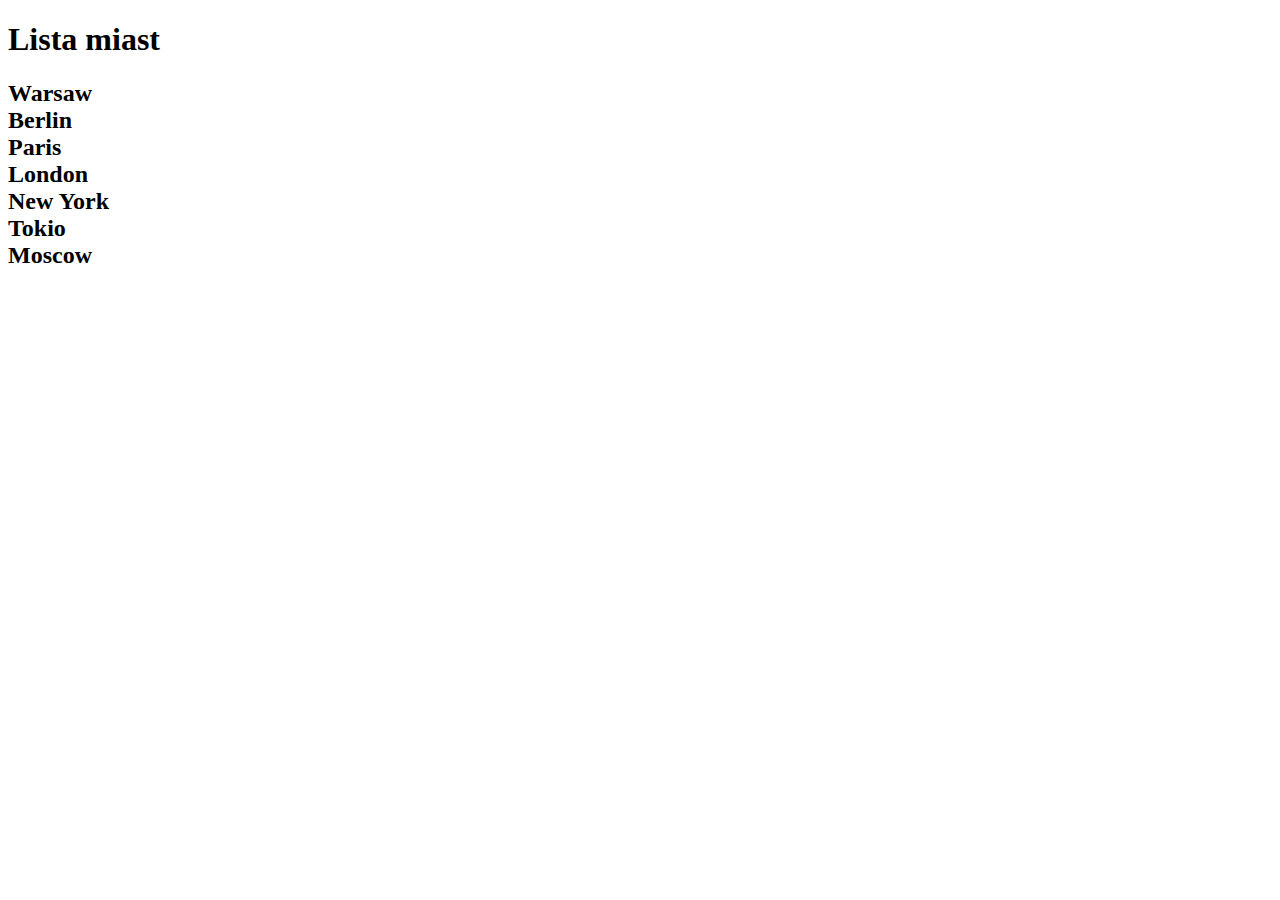
<file: zad1_lista_miast/index.html>
<!DOCTYPE html>
<html lang="en">
<head>
    <meta charset="UTF-8">
    <meta http-equiv="X-UA-Compatible" content="IE=edge">
    <meta name="viewport" content="width=device-width, initial-scale=1.0">
    <title>JS DOM zadanie1</title>
</head>
<body>
    <h1>Lista miast</h1>
    <h2 id="lista"></h2>

    <script src="script.js"></script>
</body>
</html>
</file>
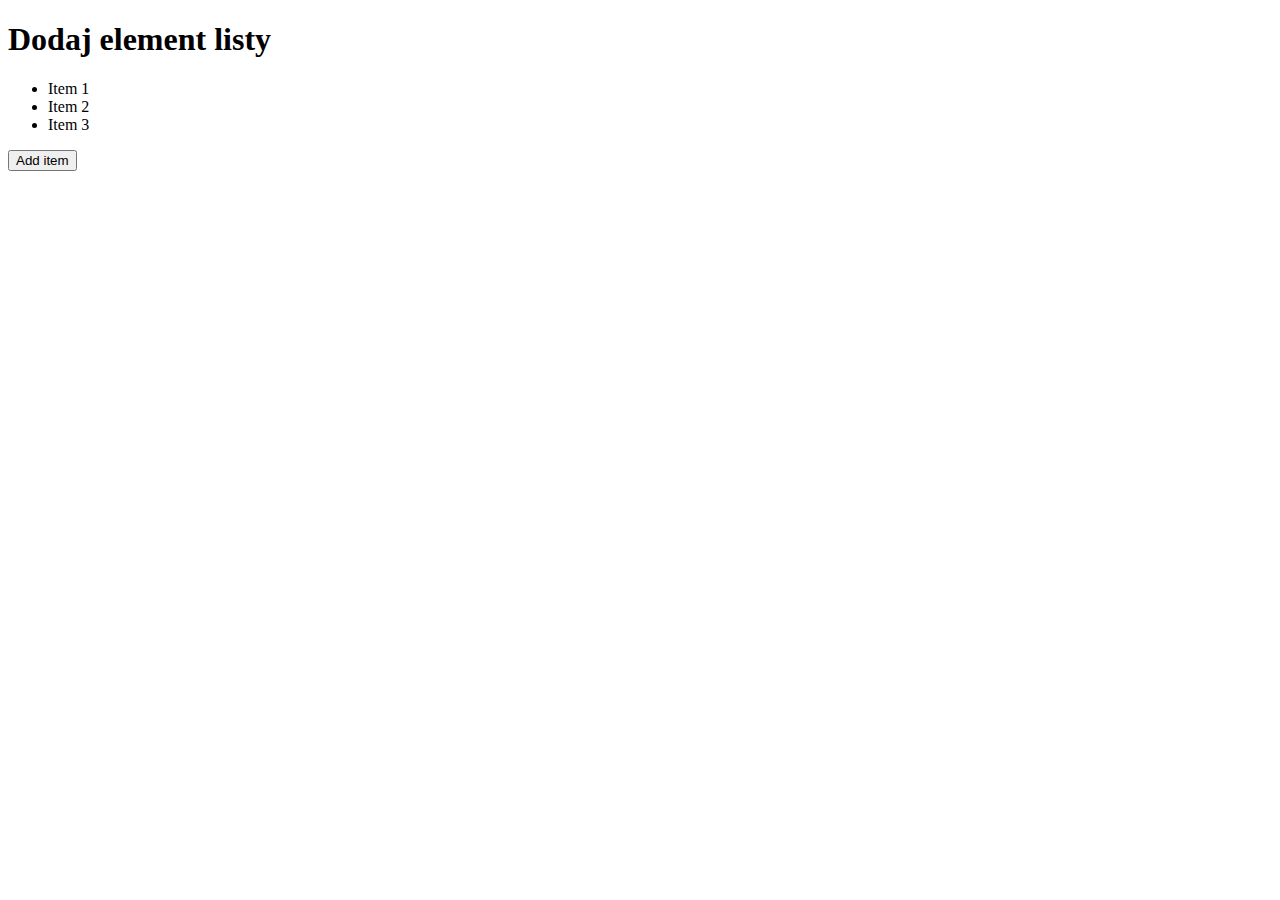
<file: zad2_dodaj_element_listy/index.html>
<!DOCTYPE html>
<html lang="en">
<head>
    <meta charset="UTF-8">
    <meta http-equiv="X-UA-Compatible" content="IE=edge">
    <meta name="viewport" content="width=device-width, initial-scale=1.0">
    <title>JS DOM zadanie2</title>
</head>
<body>
    <h1>Dodaj element listy</h1>
    
    <ul id="items">
        <li class="item">Item 1</li>
        <li class="item">Item 2</li>
        <li class="item">Item 3</li>
    </ul>
    <button>Add item</button>

    <script src="script.js"></script>
</body>
</html>
</file>
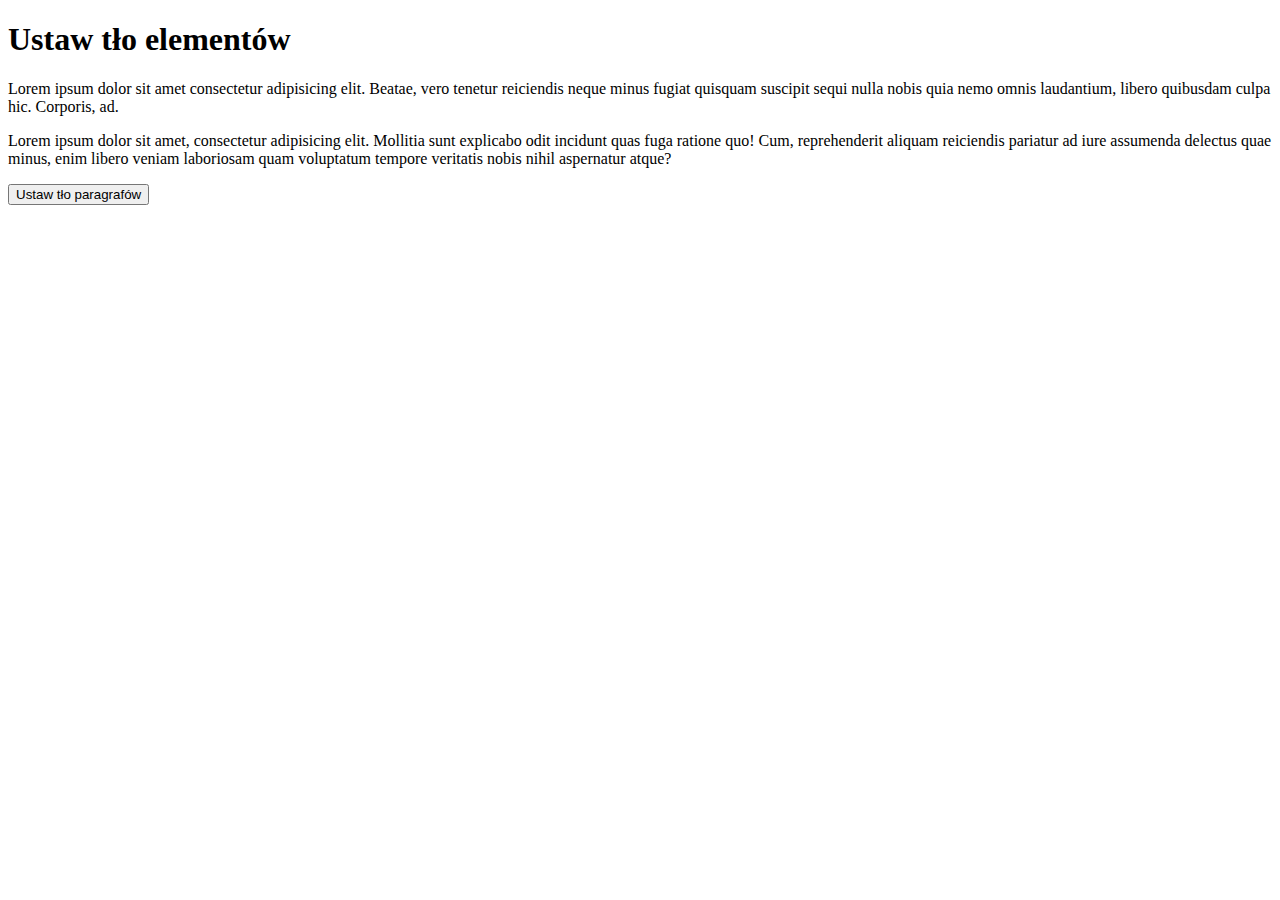
<file: zad3_tło_elementow/index.html>
<!DOCTYPE html>
<html lang="en">
<head>
    <meta charset="UTF-8">
    <meta http-equiv="X-UA-Compatible" content="IE=edge">
    <meta name="viewport" content="width=device-width, initial-scale=1.0">
    <title>JS DOM zadanie3</title>
    <link rel="stylesheet" href="style.css">
</head>
<body>
    <h1>Ustaw tło elementów</h1>
    
    <p class="first">Lorem ipsum dolor sit amet consectetur adipisicing elit. Beatae, vero tenetur reiciendis neque minus fugiat quisquam suscipit sequi nulla nobis quia nemo omnis laudantium, libero quibusdam culpa hic. Corporis, ad.</p>
    <p class="last">Lorem ipsum dolor sit amet, consectetur adipisicing elit. Mollitia sunt explicabo odit incidunt quas fuga ratione quo! Cum, reprehenderit aliquam reiciendis pariatur ad iure assumenda delectus quae minus, enim libero veniam laboriosam quam voluptatum tempore veritatis nobis nihil aspernatur atque?</p>
    
    <button id="set-background">Ustaw tło paragrafów</button>
    <script src="script.js"></script>
</body>
</html>
</file>
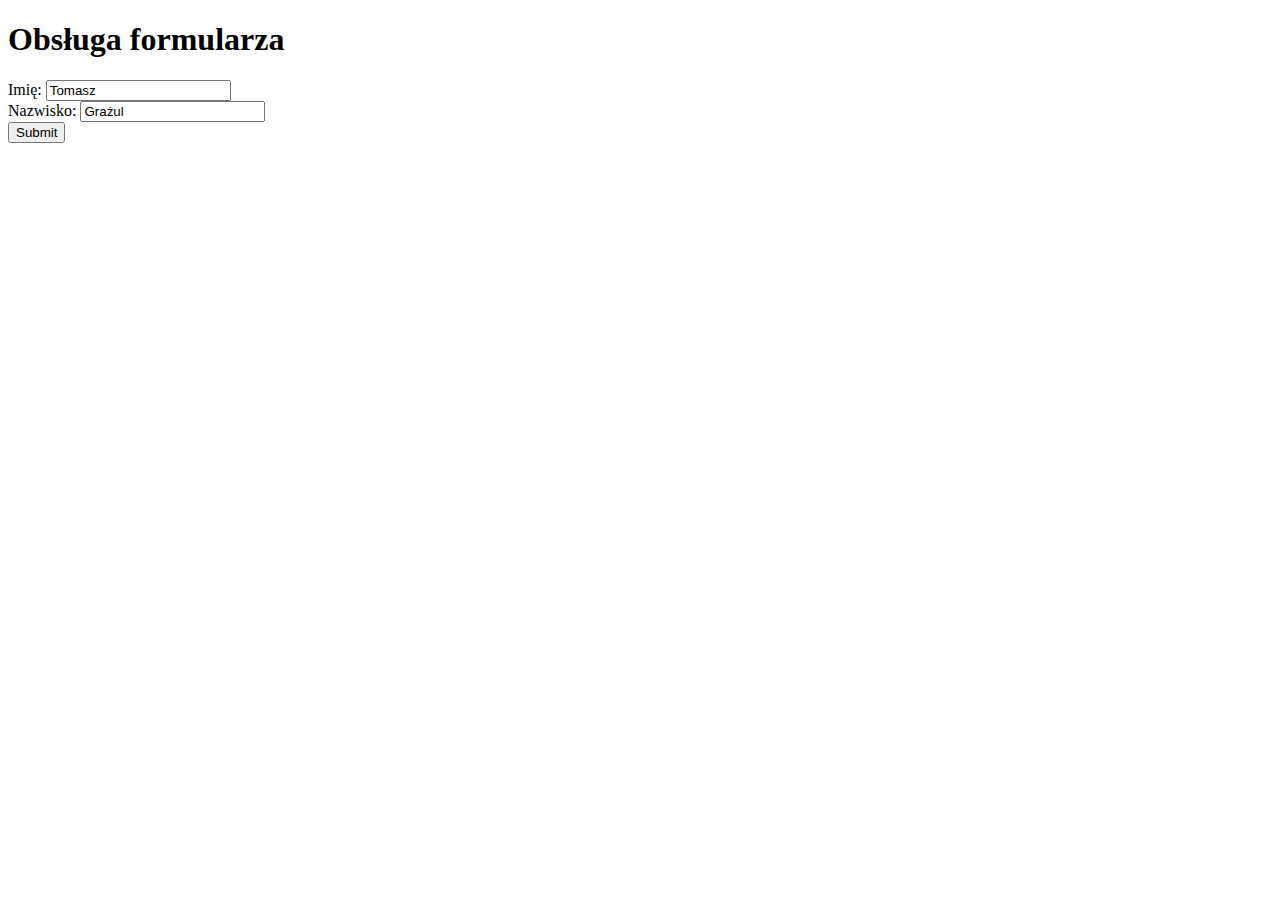
<file: zad4_obsluga_formularz/index.html>
<!DOCTYPE html>
<html lang="en">
<head>
    <meta charset="UTF-8">
    <meta http-equiv="X-UA-Compatible" content="IE=edge">
    <meta name="viewport" content="width=device-width, initial-scale=1.0">
    <title>JS DOM zadanie4</title>
</head>
<body>
    <h1>Obsługa formularza</h1>
    
    <form id="form" action="">
        Imię: <input type="text" name="fname" value="Tomasz"><br>
        Nazwisko: <input type="text" name="lname" value="Grażul"><br>
        
        <input type="submit" value="Submit">
    </form>

    <script src="script.js"></script>
</body>
</html>
</file>
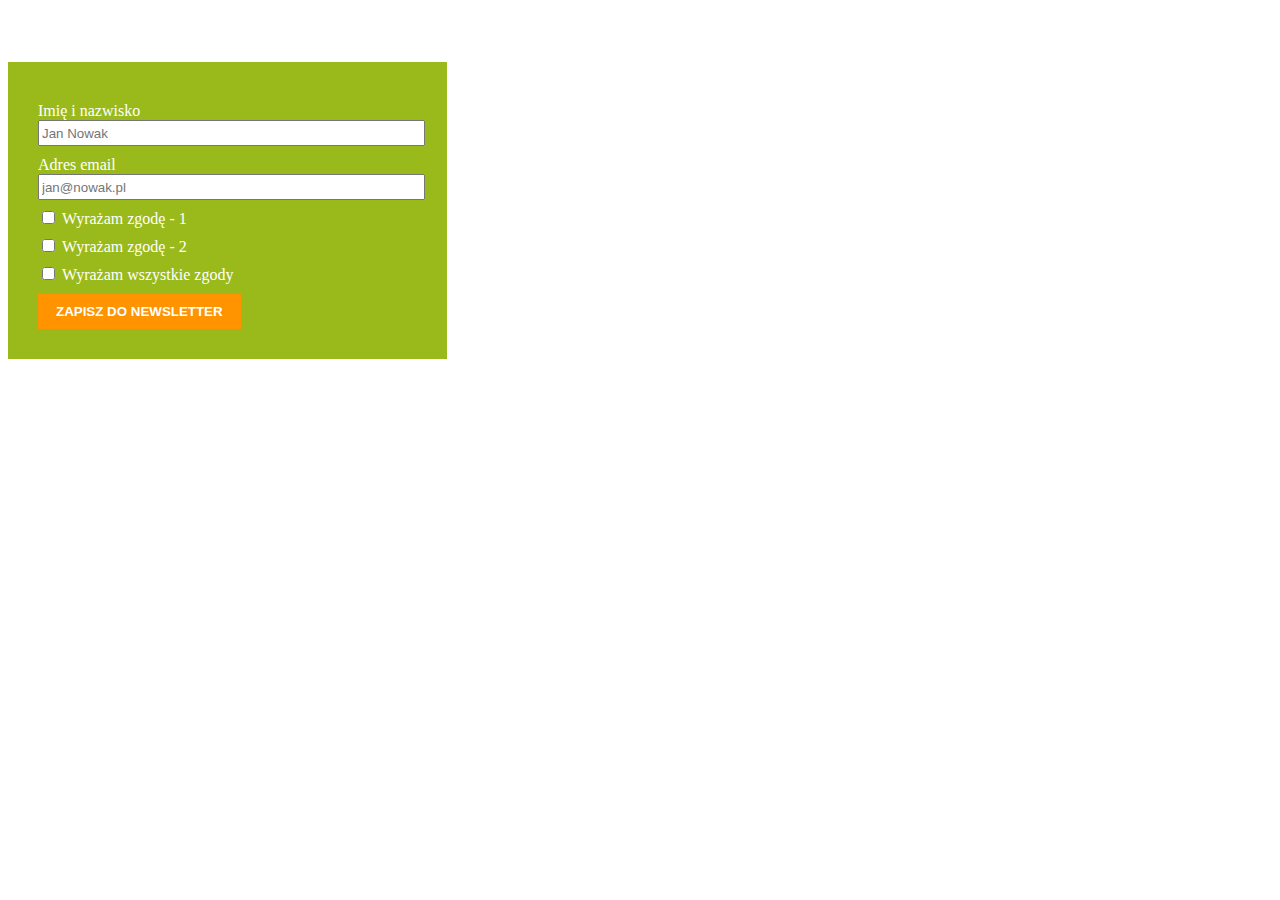
<file: zad5_walidacja_zapisu_formularza/index.html>
<!DOCTYPE html>
<html lang="en">
<head>
    <meta charset="UTF-8">
    <meta http-equiv="X-UA-Compatible" content="IE=edge">
    <meta name="viewport" content="width=device-width, initial-scale=1.0">
    <title>JS DOM zadanie5</title>
    <link rel="stylesheet" href="style.css">
</head>
<body>
    
    <ul id="errors"></ul>

    <form action="" id="newsletter-form">
        <label for="name">Imię i nazwisko</label><br>
        <input type="text" name="name" id="name" placeholder="Jan Nowak"><br>

        <label for="email">Adres email</label><br>
        <input type="email" name="email" id="email" placeholder="jan@nowak.pl"><br>

        <input type="checkbox" name="agree-1" id="agree-1">
        <label for="agree-1">Wyrażam zgodę - 1</label><br>

        <input type="checkbox" name="agree-2" id="agree-2">
        <label for="agree-2">Wyrażam zgodę - 2</label><br>

        <input type="checkbox" name="all-agrre" id="all-agree">
        <label for="all-agree">Wyrażam wszystkie zgody</label><br>

        <button type="submit" id="sign-up">Zapisz do Newsletter</button>
    </form>
    
    <script src="script.js"></script>
</body>
</html>
</file>
<file: zad3_tło_elementow/style.css>
.bg-red {
    background-color: red;
}

.bg-yellow {
    background-color: yellow;
}
</file>
<file: zad5_walidacja_zapisu_formularza/style.css>
form#newsletter-form {
    background-color: rgb(154, 186, 27);
    font-size: 16px;
    color: white;
    padding: 30px;
    width: 30%;
}

#errors {
    color: red;
    padding: 15px;
}

input, label {
    display: inline-block;
}

label {
    margin-top: 10px;
}

input[type='text'], input[type='email'] {
    height: 20px;
    width: 100%;
}

button[type='submit'] {
    background-color: #ff9300;
    color: white;
    text-transform: uppercase;
    border: 0;
    margin-top: 10px;
    padding: 10px 18px;
    cursor: pointer;
    font-weight: 700;
}
button[type='submit']:hover {
    background-color: #333333;
}
</file>
